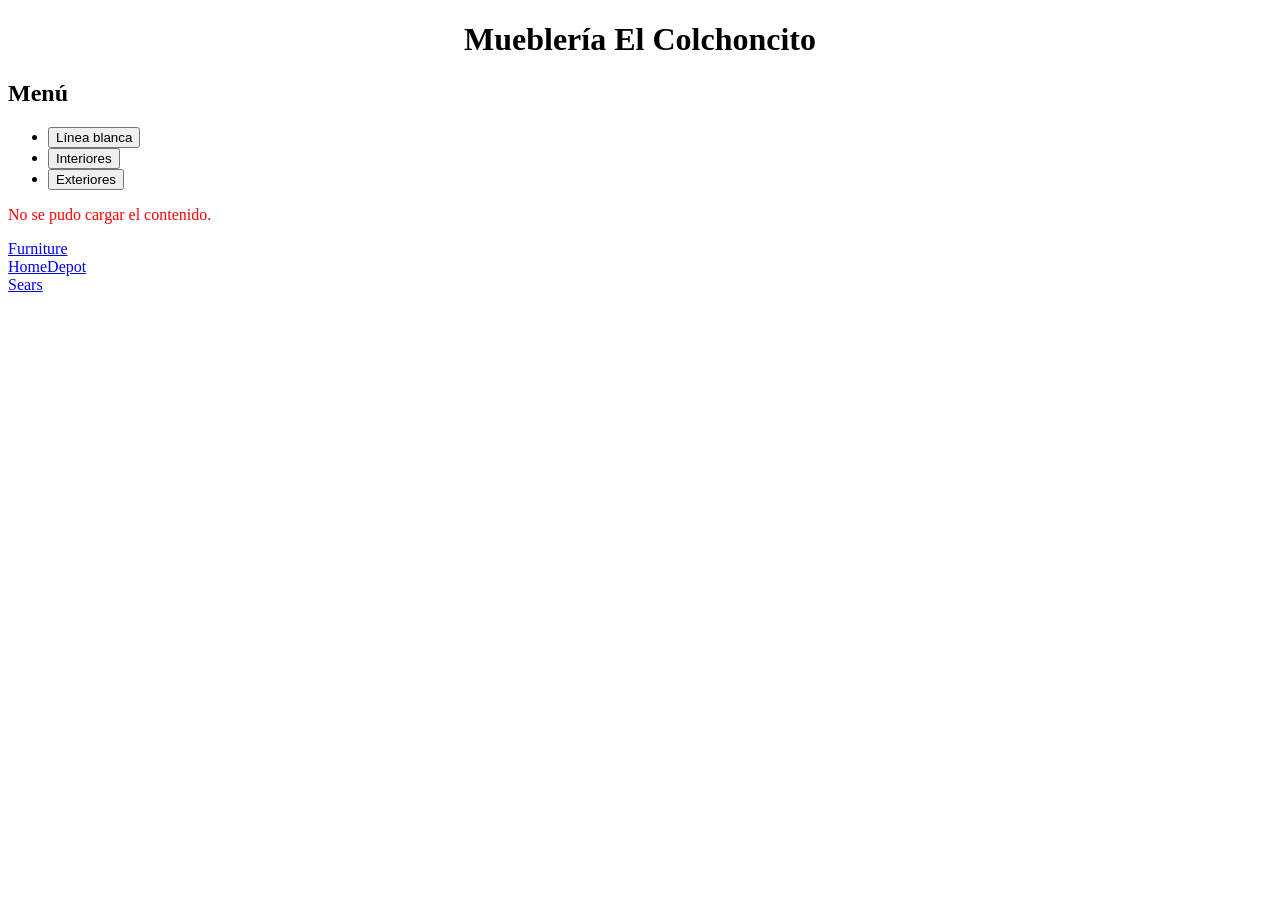
<file: index.html>
<!DOCTYPE html>
<html lang="es">

<head>
    <meta charset="UTF-8">
    <meta name="viewport" content="width=device-width, initial-scale=1.0">
    <title>Mueblería</title>

</head>
    <!-- url actualizado -->
<body onload="ver('https://19430300.prowebii24.com/inicio.html')">
    
    <div>
        <h1 style="text-align: center;">Mueblería El Colchoncito</h1>
    </div>

    <div id="menu">
        <h2>Menú</h2>
        <ul>    <!-- links modificados para hostinger -->
            <li><button onclick="ver('https://19430300.prowebii24.com/blanca/blanca.html')">Línea blanca</button></li>
            <li><button onclick="ver('https://19430300.prowebii24.com/interior/interior.html')">Interiores</button></li>
            <li><button onclick="ver('https://19430300.prowebii24.com/exterior/exterior.html')">Exteriores</button></li>
        </ul>
    </div>

    <div id="cont1">
        <p>Aquí va el contenido de los url obtenidos por fetch de la funcion ver</p>
    </div>

    <div id="links">
        <div><a href="https://www.lfdfurniture.com/" target="_blank">Furniture</a></div>
        <div><a href="https://www.homedepot.com.mx/" target="_blank">HomeDepot</a></div>
        <div><a href="https://www.sears.com/" target="_blank">Sears</a></div>
    </div>

</body>

<script>
    function ver(url) {
        let div1 = document.querySelector("#cont1");

        fetch(url)
            .then(response => {
                if (!response.ok) {
                    throw new Error("Error al cargar la página");
                }
                return response.text();
            })
            .then(data => {
                div1.innerHTML = data;
            })
            .catch(error => {
                div1.innerHTML = "<p style='color:red;'>No se pudo cargar el contenido.</p>";
                console.error("Error:", error);
            });
    }
</script>

</html>
</file>
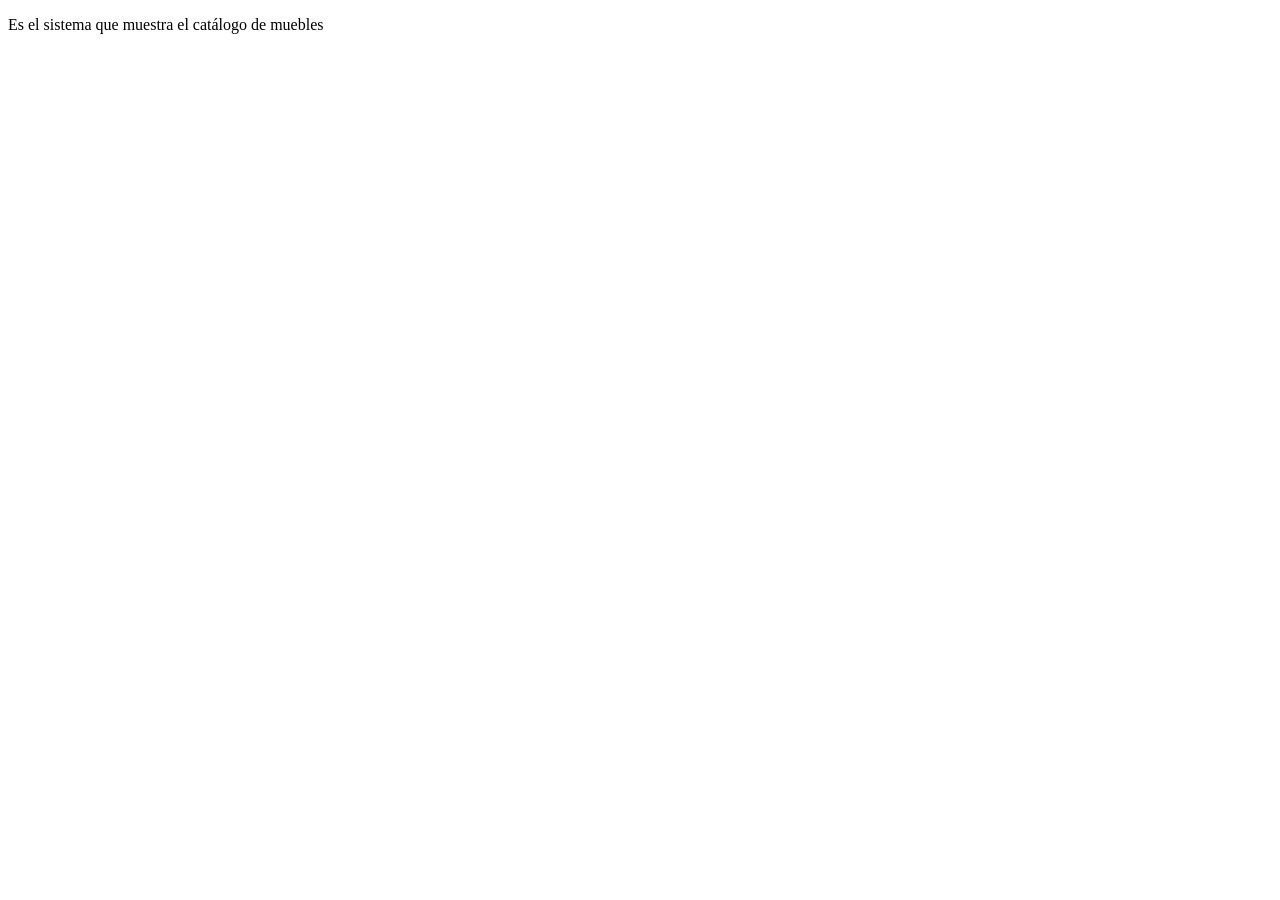
<file: inicio.html>
<!DOCTYPE html>
<html lang="en">
<head>
    <meta charset="UTF-8">
    <meta name="viewport" content="width=device-width, initial-scale=1.0">
    <title>Inicio</title>
</head>
<body>
    <p>Es el sistema que muestra el catálogo de muebles</p>
</body>
</html>
</file>
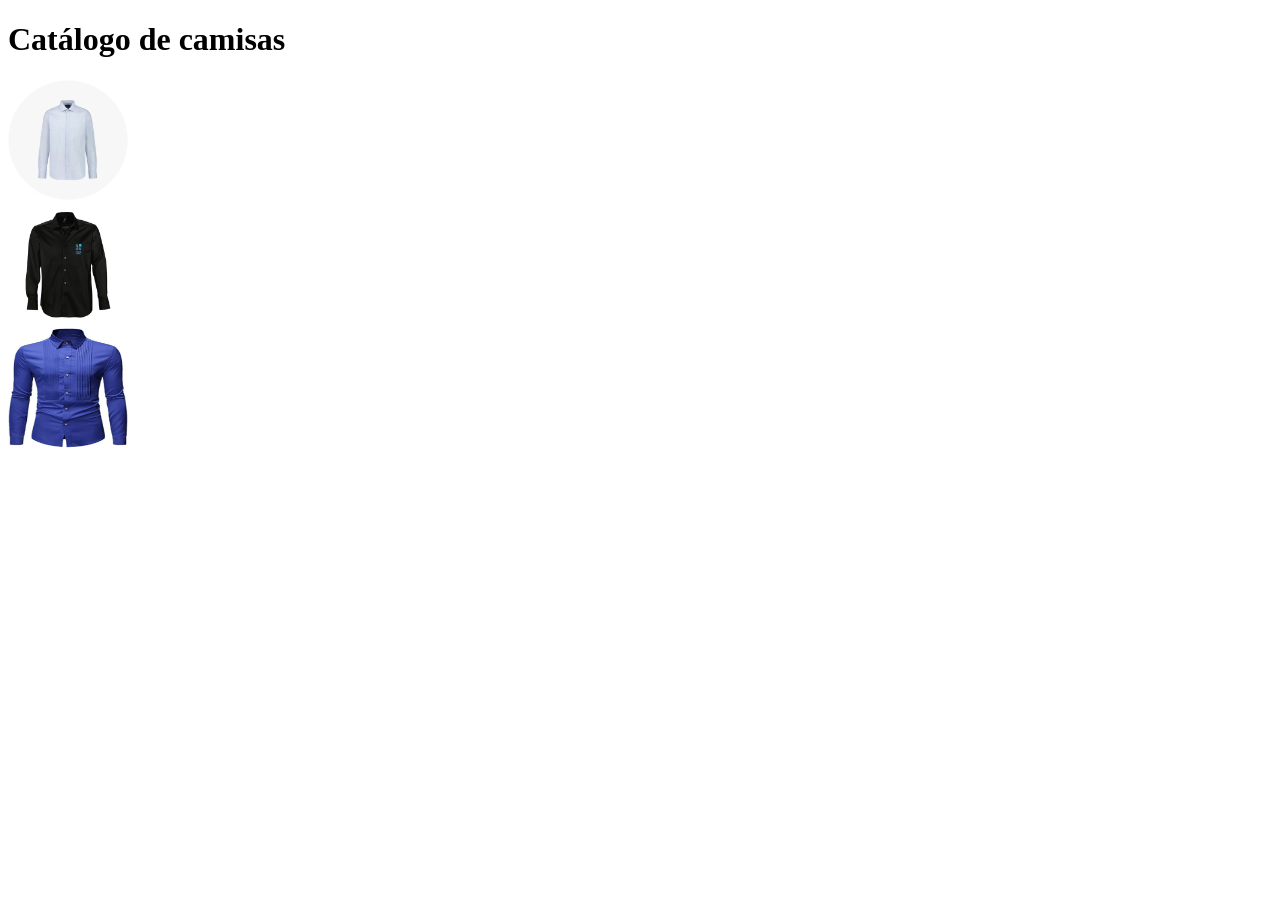
<file: camisas/camisas.html>
<!DOCTYPE html>
<html lang="en">

<head>
    <meta charset="UTF-8">
    <meta name="viewport" content="width=device-width, initial-scale=1.0">
    <title>Cátalogo de camisas</title>
</head>
<link rel="stylesheet" href="/css/principal.css">

<body>
    <h1>Catálogo de camisas</h1>
    <div>
        <img src="camisa1.avif" alt="">
    </div>
    <div>
        <img src="camisa2.jpg" alt="">
    </div>
    <div>
        <img src="camisa3.jpg" alt="">
    </div>
</body>

</html>
</file>
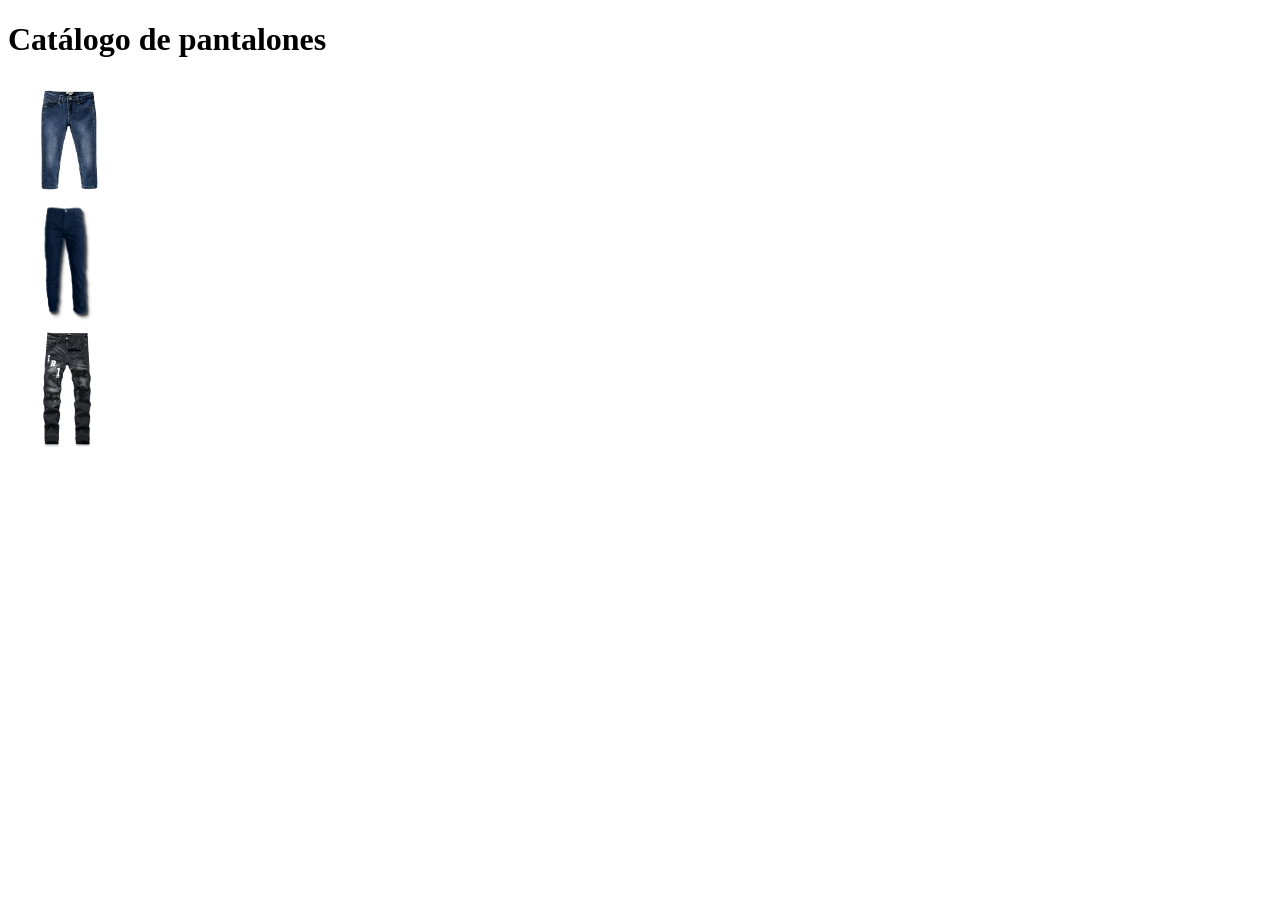
<file: pantalones/pantalones.html>
<!DOCTYPE html>
<html lang="en">

<head>
    <meta charset="UTF-8">
    <meta name="viewport" content="width=device-width, initial-scale=1.0">
    <title>Catalogo de pantalones</title>
</head>
<link rel="stylesheet" href="/css/principal.css">

<body>
    <h1>Catálogo de pantalones</h1>
    <div>
        <img src="pantalon1.webp" alt="">
    </div>
    <div>
        <img src="pantalon2.png" alt="">
    </div>
    <div>
        <img src="pantalon3.jpg" alt="">
    </div>
</body>

</html>
</file>
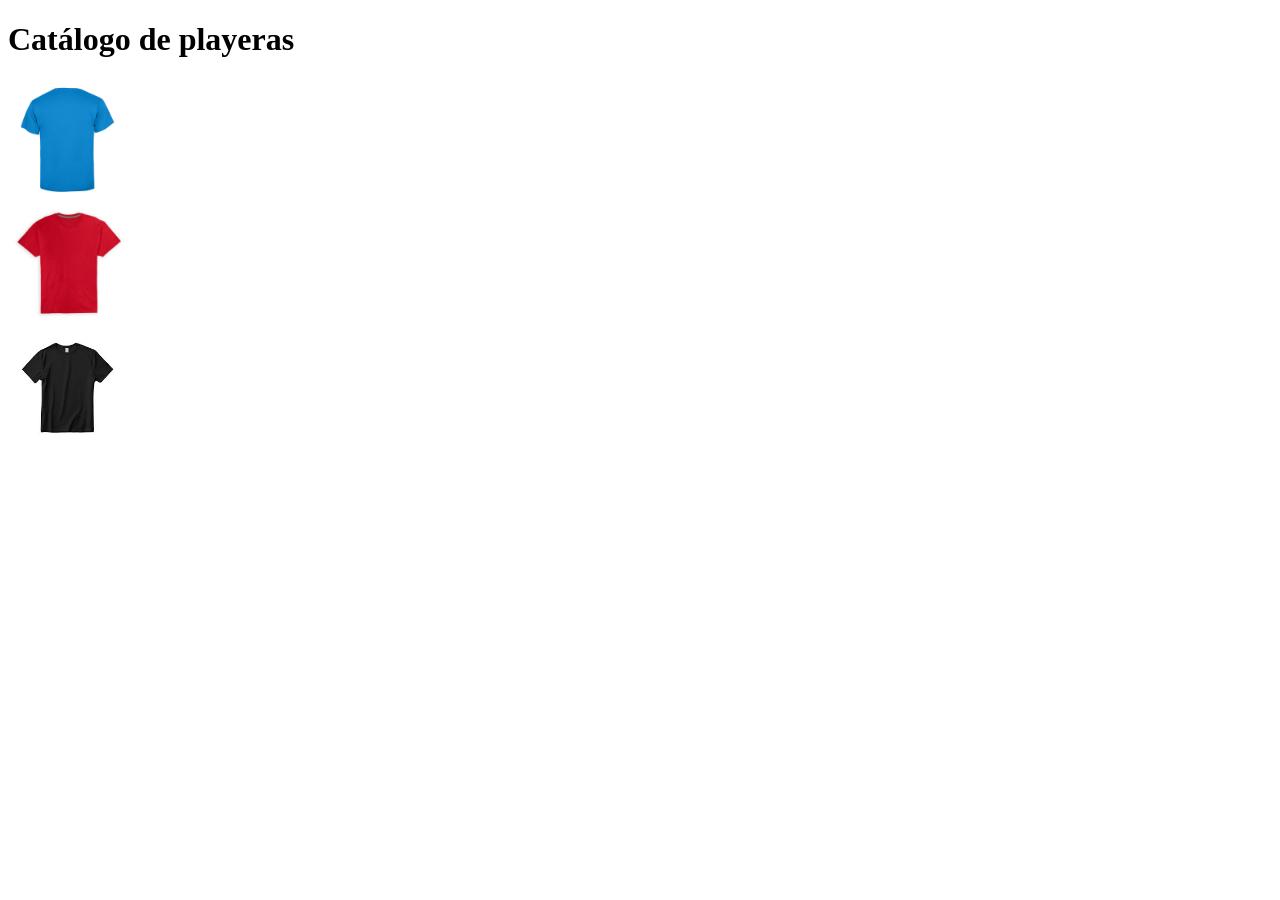
<file: playeras/playeras.html>
<!DOCTYPE html>
<html lang="en">

<head>
    <meta charset="UTF-8">
    <meta name="viewport" content="width=device-width, initial-scale=1.0">
    <title>Catálogo de playeras</title>
</head>
<link rel="stylesheet" href="/css/principal.css">

<body>
    <h1>Catálogo de playeras</h1>
    <div>
        <img src="playera1.webp" alt="">
    </div>
    <div>
        <img src="playera2.webp" alt="">
    </div>
    <div>
        <img src="playera3.jpg" alt="">
    </div>
</body>

</html>
</file>
<file: css/principal.css>
img{
    width: 120px; 
    height: 120px;
}
</file>
